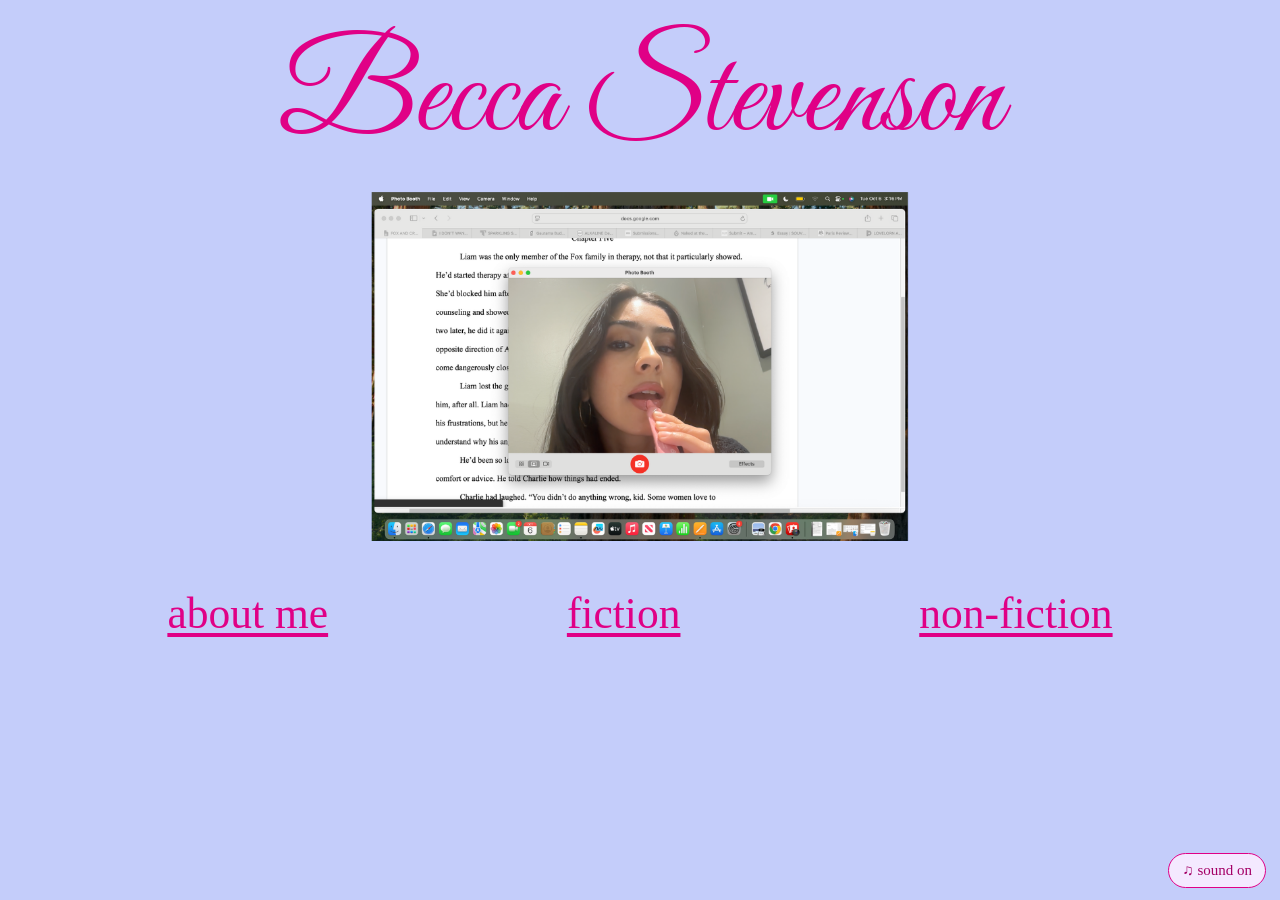
<file: index.html>
<!doctype html><html lang="en"><head><meta charset="utf-8"><meta name="viewport" content="width=device-width,initial-scale=1"><meta name="theme-color" content="#c4cdfa"><title>Becca Stevenson | Writer</title><link rel="stylesheet" href="styles.css"></head><body><main id="app"><section id="home" class="page active" aria-labelledby="home-title"><h1 id="home-title" class="script home-title">Becca Stevenson</h1><img class="home-image" src="assets/writing-preview.png" alt="Writing in progress on a computer"><nav class="home-nav" aria-label="Main navigation"><a href="#about">about me</a><a href="#fiction">fiction</a><a href="#nonfiction">non-fiction</a></nav></section><section id="about" class="page" aria-labelledby="about-title"><div class="about-grid"><img class="portrait" src="assets/becca-photo.png" alt="Becca at an outdoor event"><div class="about-content"><h2 id="about-title" class="script">About Me</h2><p>Becca Stevenson is a writer and flâneuse in New York City. Her work has been in Canyon Voices, scissors &amp; spackle, and the Drunken Boat. Becca is a book publicist at Penguin Random House and is currently working on a novel.</p><p class="contact">contact: <a href="mailto:rebeccalillianastevenson@gmail.com">rebeccalillianastevenson@gmail.com</a></p></div></div></section><section id="fiction" class="page works" aria-labelledby="fiction-title"><h2 id="fiction-title" class="script">Fiction</h2><div class="works-list"><a data-work="dinah" href="https://issuu.com/asunewcollege/docs/canyon_voices_issue_31/106?ff" target="_blank" rel="noopener noreferrer">“The Rape of Dinah” in Canyon Voices / Spring 2025 issue p108</a><a data-work="lady" href="https://scissorsandspackle.net/our-lady-of-perpetual-help/" target="_blank" rel="noopener noreferrer">“Our Lady of Perpetual Help” in scissors &amp; spackle / 2023 issue</a><a data-work="lalitha" href="https://bpb-us-e1.wpmucdn.com/wp.nyu.edu/dist/5/11579/files/2021/05/W4ST-2021-ready-to-go.pdf" target="_blank" rel="noopener noreferrer">“Lalita” in the West 4<sup>th</sup> Street Review / Spring 2021 issue p8</a></div></section><section id="nonfiction" class="page works" aria-labelledby="nonfiction-title"><h2 id="nonfiction-title" class="script">Non-Fiction</h2><div class="works-list"><a data-work="soles" href="https://friendofafriendnyc.substack.com/p/broken-soles-being-a-book-publicist?r=17ee2e&amp;utm_medium=ios" target="_blank" rel="noopener noreferrer">“Broken Soles, Being a Book Publicist, and How to Get a Sweetgreen Refund” on Substack / 9.22.26</a><a data-work="salon" href="https://db25.drunkenboat.com/issues-component-details/98" target="_blank" rel="noopener noreferrer">“Naked at the Hair Salon” in the Drunken Boat / issue 25</a></div></section></main><nav class="subnav" aria-label="Site navigation"><a href="#home">home</a><a href="#about">about me</a><a href="#fiction">fiction</a><a href="#nonfiction">non-fiction</a></nav><button id="sound-toggle" aria-label="Mute fairy chime" aria-pressed="true" title="Turn fairy sound on or off">♫ sound on</button><script src="script.js"></script></body></html>
</file>
<file: styles.css>
@import url('https://fonts.googleapis.com/css2?family=Great+Vibes&family=IM+Fell+English&display=swap');:root{--bg:#c4cdfa;--pink:#e00086}*{box-sizing:border-box}html{scroll-behavior:smooth}body{margin:0;background:var(--bg);color:var(--pink);font-family:'IM Fell English',Georgia,serif}a{color:inherit;text-underline-offset:5px}a:hover,a:focus-visible{color:#b10075;text-shadow:0 0 13px #fff;outline-offset:6px}.page{display:none;min-height:100vh;padding:3vh 5vw 8vh;text-align:center}.page.active{display:block;animation:appear .35s ease}@keyframes appear{from{opacity:.5;transform:translateY(7px)}to{opacity:1;transform:translateY(0)}}.script{font-family:'Great Vibes','Brush Script MT',cursive;font-weight:400;font-size:clamp(5rem,11vw,12rem);line-height:1.15;margin:0}.home-title{margin:0 auto 2vh;font-size:clamp(5.5rem,10vw,12rem)}.home-image{display:block;width:min(42vw,800px);height:auto;margin:1vh auto 5vh}.home-nav{display:flex;justify-content:space-around;align-items:center;gap:2rem;font-size:clamp(2rem,3.4vw,4rem)}.about-grid{display:grid;grid-template-columns:38% 1fr;align-items:center;gap:7vw;min-height:85vh}.portrait{width:100%;max-height:75vh;object-fit:cover;object-position:center}.about-content h2{margin-bottom:2vh}.about-content p{font-size:clamp(1.4rem,2.5vw,3rem);line-height:1.42;max-width:780px;margin:0 auto}.about-content .contact{margin-top:7vh;font-size:clamp(1.1rem,2.2vw,2.7rem);overflow-wrap:anywhere}.contact a{text-decoration:none}.works h2{margin-bottom:6vh}.works-list{display:flex;flex-direction:column;align-items:center;gap:5vh;font-size:clamp(1.5rem,2.7vw,3.3rem);line-height:1.35}.works-list a{max-width:1300px}.subnav{display:none;position:fixed;bottom:0;left:0;right:0;background:rgba(196,205,250,.95);padding:10px 18px;justify-content:center;gap:clamp(12px,3vw,40px);font-size:clamp(1rem,1.5vw,1.4rem);z-index:4}.subnav.visible{display:flex}#sound-toggle{position:fixed;right:14px;bottom:12px;border:1px solid #e00086;border-radius:24px;padding:8px 13px;color:#a40066;background:#f4e9ff;font:15px Georgia,serif;cursor:pointer;z-index:5}.sparkle{position:fixed;pointer-events:none;color:#fff;font-size:22px;z-index:10;animation:twinkle .8s ease-out forwards}@keyframes twinkle{0%{opacity:0;transform:translate(-50%,-50%) scale(.2) rotate(0)}35%{opacity:1}100%{opacity:0;transform:translate(-50%,-90%) scale(1.5) rotate(90deg)}}@media(max-width:760px){.page{padding:9vh 6vw 12vh;min-height:100svh}.script{font-size:clamp(4.6rem,16vw,7rem)}.home-title{font-size:clamp(4.3rem,15vw,7rem)}.home-image{width:min(88vw,550px);margin:6vh auto}.home-nav{flex-direction:column;gap:3vh;font-size:2.5rem}.about-grid{display:flex;flex-direction:column;gap:2rem}.portrait{width:min(70vw,350px);max-height:42vh}.about-content p{font-size:1.6rem}.about-content .contact{margin-top:2rem;font-size:1.2rem}.works h2{margin-bottom:6vh}.works-list{gap:4rem;font-size:1.75rem}.subnav{padding-right:100px;flex-wrap:wrap;gap:8px 18px}#sound-toggle{font-size:12px}}@media(prefers-reduced-motion:reduce){.page.active,.sparkle{animation:none}}
/* Fairy emoji cursor. Hotspot near the wand/star tip. */
@media (pointer:fine) {
 html,body,a,button {cursor: url("assets/fairy-cursor.svg") 7 7, auto;}
}
</file>
